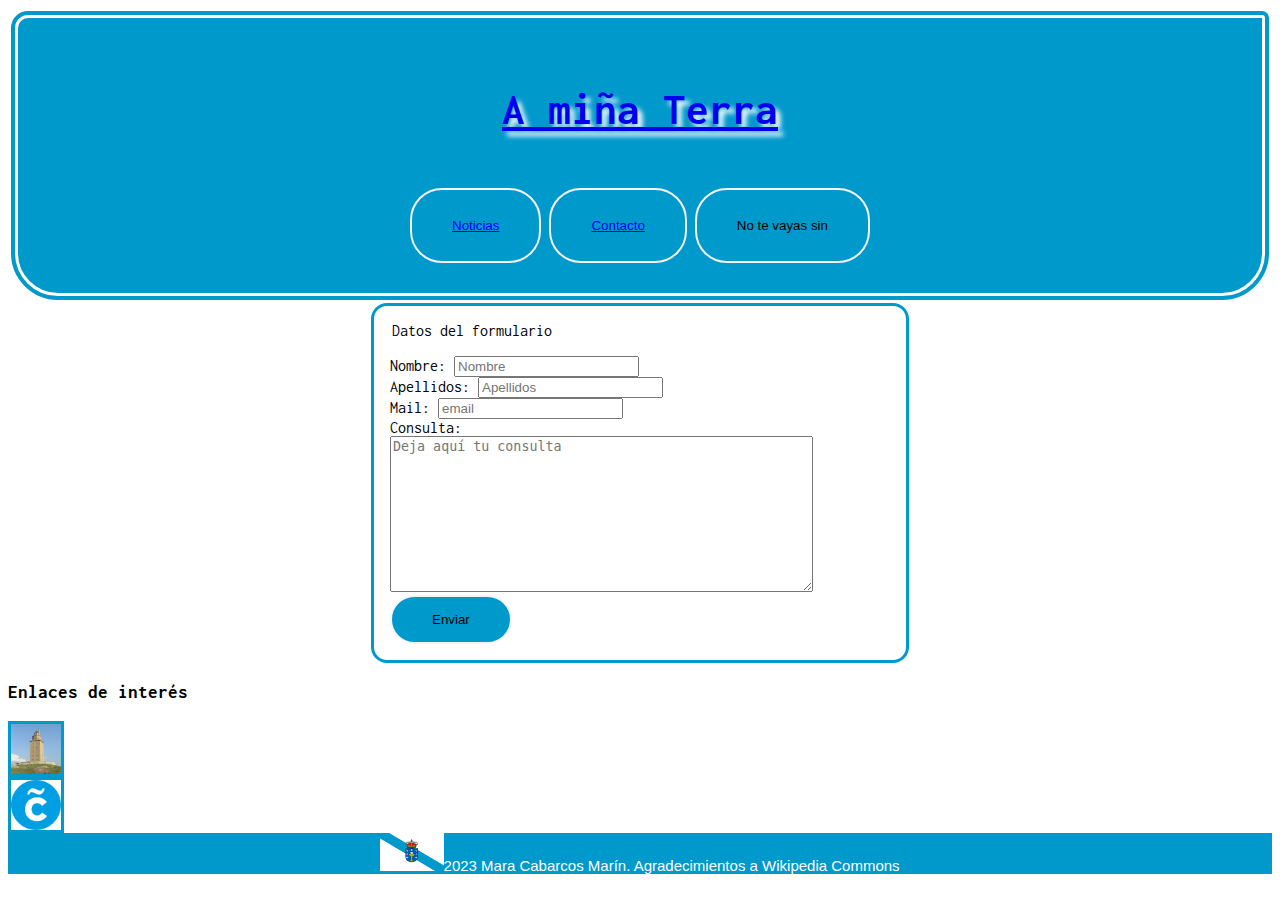
<file: html/formulario.html>
<!--
Autor: Tamara Cabarcos Marin
Asignatura: LMGSI
Unidad: UD2
Tarea: Tarea evaluativa - Sitio web
Fecha Noviembre 2023
-->
<!DOCTYPE html>
<html lang="es">

<head>
    <meta charset="utf-8">
    <title>Formulario</title>
    <link rel="stylesheet" href="../styles/estilo.css">
    <!--Letras de google-->
    <link rel="preconnect" href="https://fonts.googleapis.com">
	<link rel="preconnect" href="https://fonts.gstatic.com" crossorigin>
	<link href="https://fonts.googleapis.com/css2?family=Inconsolata&display=swap" rel="stylesheet">
</head>
    <!--Cabecera de la página-->
	<header>
		<h2 class="titulo"><a href="../index.html">A miña Terra</a></h2><br>
			<button>
				<p><a href="noticias.html">Noticias</a></p>
			</button>
			<button>
				<p><a href="formulario.html">Contacto</a></p>
			</button>
            <div class="dropdown">
			<button>
				<p>No te vayas sin</p>
			</button>
			<div class="dropdown-content">
			</button>
				<a href="sinver.html">No te vayas sin verlo</a><br>
				<a href="sinprobar.html">No te vayas sin probarlo</a>
			</div>
	</header>
    <body>
<!--Formulario para cumplimentar-->
    <form action="mailto: tcabarcos@birt.eus" method="post">
            <legend>Datos del formulario</legend>
            <br>
            <label for="nombre">Nombre:</label>
            <input type="text" id="nombre" name="nombre" placeholder="Nombre" >
            <br>
            <label for="apellidos">Apellidos:</label>
            <input type="text" id="apellidos" name="apellidos" placeholder="Apellidos" >
            <br>
            <label for="mail">Mail:</label>
            <input type="email" id="mail" placeholder="email" >
            <br>
            <label for="consulta">Consulta:</label>
            <textarea rows="10" cols="50" id="consulta" name="consulta" placeholder="Deja aquí tu consulta"></textarea>
            <br>
            <button type="submit">Enviar</button>
    </form>
    <!--Enlaces de interés metidos en las imagenes-->
    <section class="enlaces">
        <h3>Enlaces de interés</h3>
        <a href="https://www.coruna.gal/web/es?argIdioma=es" target="_blank"><img src="../img/ayto.jpg" alt="ayto"></a>
        <a href="https://www.visitcoruna.com/turismo/es" target="_blank"><img src="../img/logo.png"></a>
    </section>
</main>
    <!--Pie de página-->
    <footer><img class="band" src="../img/fog.png" alt="bandera">2023 Mara Cabarcos Marín. Agradecimientos a Wikipedia Commons</footer>
</body>

</html>
</file>
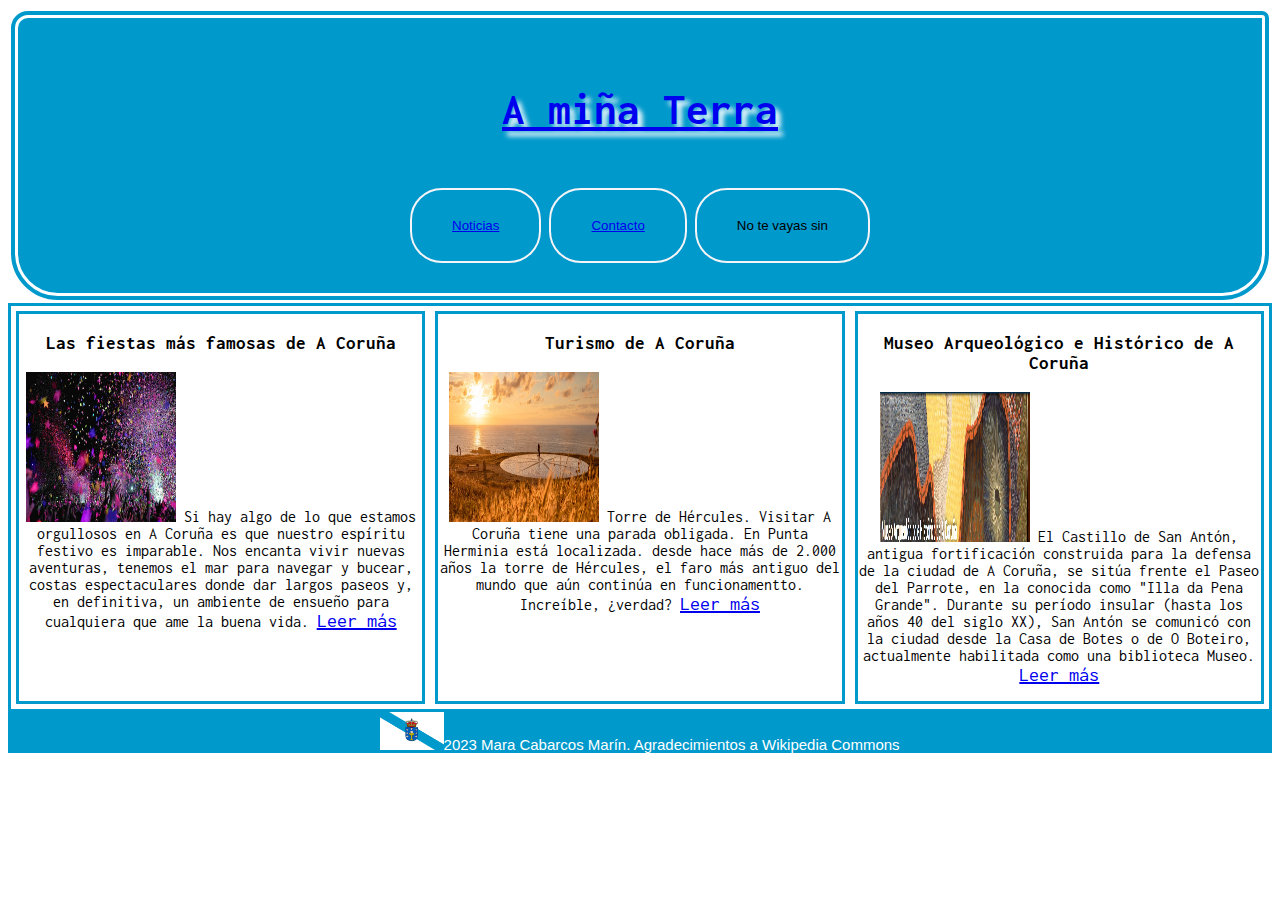
<file: html/noticias.html>
<!--
Autor: Tamara Cabarcos Marin
Asignatura: LMGSI
Unidad: UD2
Tarea: Tarea evaluativa - Sitio web
Fecha Diciembre 2023
-->

<!DOCTYPE html>
<html lang="es">

<head>
    <meta charset="UTF-8">
    <!--Título de la página-->
    <title>Noticias</title>
    <link rel="stylesheet" href="../styles/estilo.css">
    <!--Letras de google-->
    <link rel="preconnect" href="https://fonts.googleapis.com">
	<link rel="preconnect" href="https://fonts.gstatic.com" crossorigin>
	<link href="https://fonts.googleapis.com/css2?family=Inconsolata&display=swap" rel="stylesheet">
</head>

<!--Cabecera de la página-->
<header>
    <h2 class="titulo"><a href="../index.html">A miña Terra</a></h2><br>
    <button>
        <p><a href="noticias.html">Noticias</a></p>
    </button>
    <button>
        <p><a href="formulario.html">Contacto</a></p>
    </button>
    <div class="dropdown">
        <button>
            <p>No te vayas sin</p>
        </button>
        <div class="dropdown-content">
            </button>
            <a href="sinver.html">No te vayas sin verlo</a><br>
            <a href="sinprobar.html">No te vayas sin probarlo</a>
        </div>
</header>

<body>
    <!--diferentes artículos-->
    <section class="contenedor">
        <div class="articulos">
            <h3>Las fiestas más famosas de A Coruña</h3>
            <p><img src="../img/fest.jpg" alt="fiesta"> Si hay algo de lo que estamos orgullosos en A Coruña es que nuestro
                espíritu festivo es imparable. Nos
                encanta vivir nuevas aventuras, tenemos el mar para navegar y bucear, costas espectaculares donde dar
                largos paseos y, en definitiva, un ambiente de ensueño para cualquiera que ame la buena vida.
                <span><a
                        href="https://mundoestrellagalicia.es/las-fiestas-mas-famosas-de-a-coruna/?splash18=6564bcecbe038">Leer
                        más</a></span>
            </p>
        </div>
        <div class="articulos">
            <h3>Turismo de A Coruña</h3>
            <p><img src="../img/turismo.jpg" alt="turismo">
                Torre de Hércules. Visitar A Coruña tiene una parada obligada. En Punta Herminia está localizada. desde
                hace más de 2.000 años la torre de Hércules, el faro más antiguo del mundo que aún continúa en
                funcionamentto. Increíble, ¿verdad?
                <span><a
                        href="https://www.visitcoruna.com/turismo/es/que-hacer-en-a-coruna/lo-imprescindible?argIdioma=es#">Leer
                        más</a></span>
            </p>
        </div>
        <div class="articulos">
            <h3>Museo Arqueológico e Histórico de A Coruña</h3>
            <p><img src="../img/museo.jpg" alt="museo">
                El Castillo de San Antón, antigua fortificación construida para la defensa de la ciudad de A Coruña, se
                sitúa frente el Paseo del Parrote, en la conocida como "Illa da Pena Grande". Durante su período insular
                (hasta
                los años 40 del siglo XX), San Antón se comunicó con la ciudad desde la Casa de Botes o de O Boteiro,
                actualmente
                habilitada como una biblioteca Museo.
                <span><a href="https://museos.xunta.gal/es/arqueoloxico-coruna">Leer más</a></span>
            </p>
        </div>
    </section>
</body>

<!--Pie de página-->
<footer><img class="band" src="../img/fog.png" alt="bandera">2023 Mara Cabarcos Marín. Agradecimientos a Wikipedia Commons</footer>
</body>

</html>
</file>
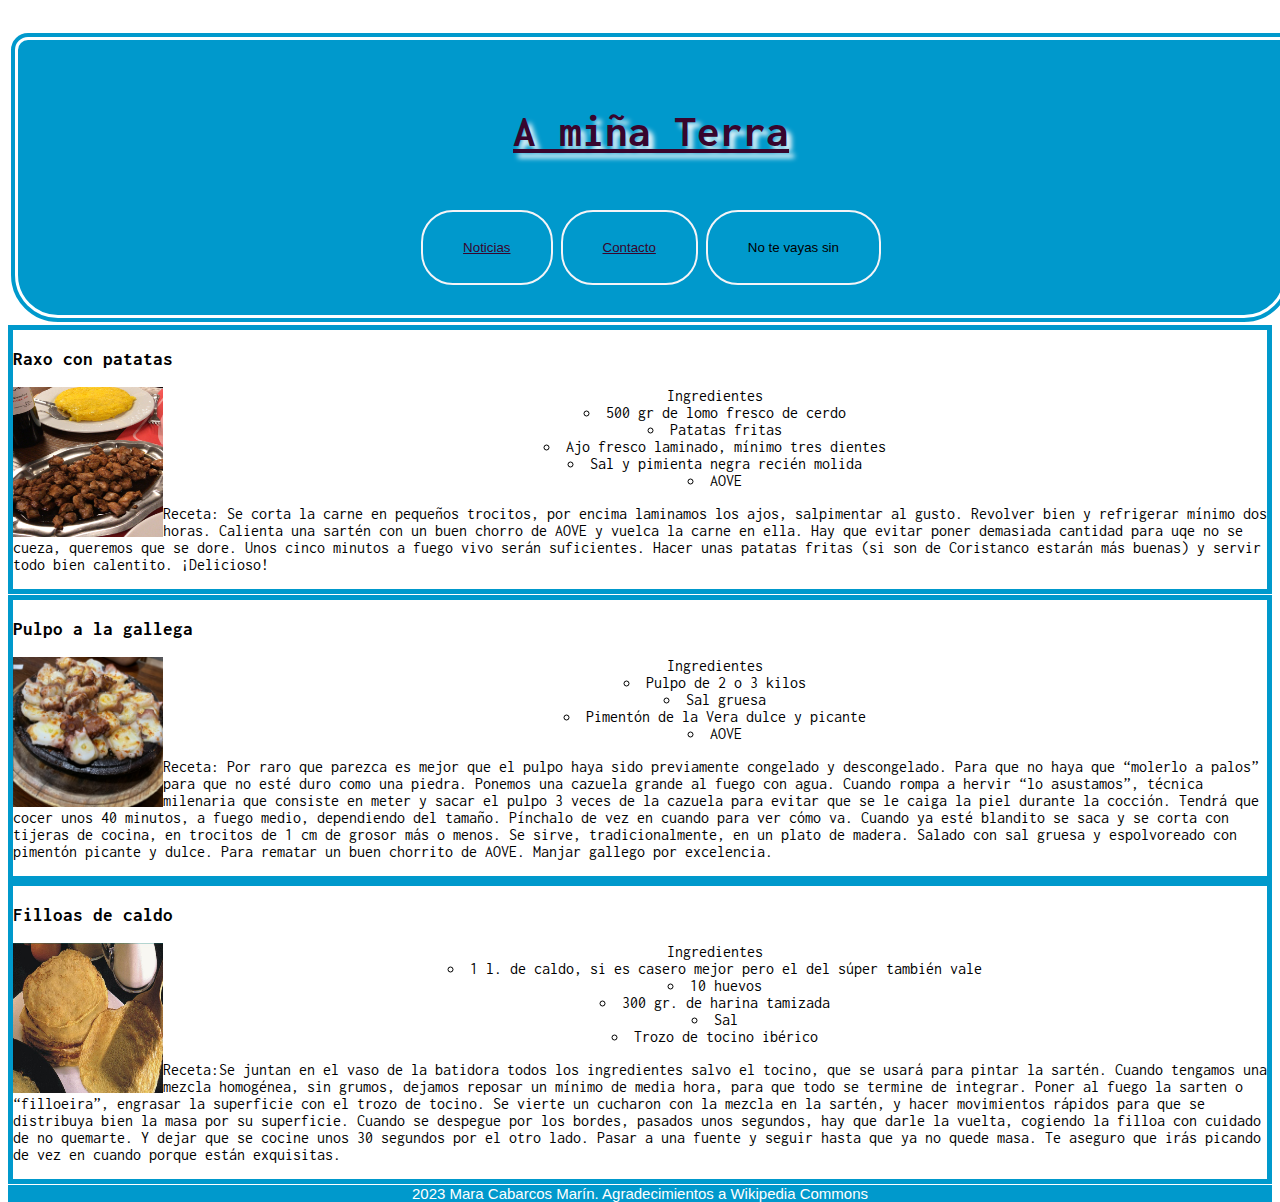
<file: html/sinprobar.html>
<!--
Autor: Tamara Cabarcos Marin
Asignatura: LMGSI
Unidad: UD2
Tarea: Tarea evaluativa - Sitio web
Fecha Diciembre 2023
-->
<!DOCTYPE html>
<html lang="es">

<head>
    <title>No te vayas sin probarlo </title>
    <meta charset="UTF-8">
    <link rel="stylesheet" href="../styles/prusty.css">
        <!--Letras de google-->
    <link rel="preconnect" href="https://fonts.googleapis.com">
	<link rel="preconnect" href="https://fonts.gstatic.com" crossorigin>
	<link href="https://fonts.googleapis.com/css2?family=Inconsolata&display=swap" rel="stylesheet">
</head>
<!--Cabecera de la página-->
<header>
    <h2 class="titulo"><a href="../index.html">A miña Terra</a></h2><br>
    <button>
        <p><a href="noticias.html">Noticias</a></p>
    </button>
    <button>
        <p><a href="formulario.html">Contacto</a></p>
    </button>
    <div class="dropdown">
        <button>
            <p>No te vayas sin</p>
        </button>
        <div class="dropdown-content">
            </button>
            <a href="sinver.html">No te vayas sin verlo</a><br>
            <a href="sinprobar.html">No te vayas sin probarlo</a>
        </div>
</header>

<body>
        <!--Sección de recetas escritas por mí-->
    <section class="contenedor">
        <div class="articulos">
            <h3>Raxo con patatas</h3>
            <img src="../img/raxo.JPG" alt="raxo">

            <ul name="Ingredientes">Ingredientes<br>
                <li>500 gr de lomo fresco de cerdo</li>
                <li>Patatas fritas</li>
                <li>Ajo fresco laminado, mínimo tres dientes</li>
                <li>Sal y pimienta negra recién molida</li>
                <li>AOVE</li>
            </ul>
            <p>Receta: Se corta la carne en pequeños trocitos, por encima laminamos los ajos, salpimentar al gusto.
                Revolver bien y refrigerar mínimo dos horas. Calienta una sartén con un buen chorro de AOVE y vuelca la
                carne en
                ella. Hay que evitar poner demasiada cantidad para uqe no se cueza, queremos que se dore. Unos cinco
                minutos a
                fuego vivo serán suficientes. Hacer unas patatas fritas (si son de Coristanco estarán más buenas) y
                servir todo
                bien calentito. ¡Delicioso!</p>
        </div>

        <div class="articulos">
            <h3>Pulpo a la gallega</h3>
            <img src="../img/pulpo.jpg" alt="filloas">
            <ul name="Ingredientes">Ingredientes<br>
                <li>Pulpo de 2 o 3 kilos</li>
                <li>Sal gruesa</li>
                <li>Pimentón de la Vera dulce y picante</li>
                <li>AOVE</li>
            </ul>

            <p>Receta: Por raro que parezca es mejor que el pulpo haya sido previamente congelado y descongelado. Para
                que
                no haya
                que “molerlo a palos” para que no esté duro como una piedra.
                Ponemos una cazuela grande al fuego con agua. Cuando rompa a hervir “lo asustamos”, técnica milenaria
                que
                consiste en meter y sacar el pulpo 3 veces de la cazuela para evitar que se le caiga la piel durante la
                cocción.
                Tendrá que cocer unos 40 minutos, a fuego medio, dependiendo del tamaño. Pínchalo de vez en cuando para
                ver cómo
                va.
                Cuando ya esté blandito se saca y se corta con tijeras de cocina, en trocitos de 1 cm de grosor más o
                menos. Se
                sirve, tradicionalmente, en un plato de madera. Salado con sal gruesa y espolvoreado con pimentón
                picante y
                dulce. Para rematar un buen chorrito de AOVE.
                Manjar gallego por excelencia.
            </p>
        </div>
        <div class="articulos">
            <h3>Filloas de caldo</h3>
            <img src="../img/Filloas.jpg" alt="filloas">
            <ul name="Ingredientes">Ingredientes<br>
                <li>1 l. de caldo, si es casero mejor pero el del súper también vale</li>
                <li>10 huevos</li>
                <li>300 gr. de harina tamizada</li>
                <li>Sal</li>
                <li>Trozo de tocino ibérico</li>
            </ul>

            <p>Receta:Se juntan en el vaso de la batidora todos los ingredientes salvo el tocino, que se usará para
                pintar
                la sartén.
                Cuando tengamos una mezcla homogénea, sin grumos, dejamos reposar un mínimo de media hora, para que todo
                se
                termine de integrar.
                Poner al fuego la sarten o “filloeira”, engrasar la superficie con el trozo de tocino.
                Se vierte un cucharon con la mezcla en la sartén, y hacer movimientos rápidos para que se distribuya
                bien la
                masa por su superficie.
                Cuando se despegue por los bordes, pasados unos segundos, hay que darle la vuelta, cogiendo la filloa
                con
                cuidado de no quemarte. Y dejar que se cocine unos 30 segundos por el otro lado.
                Pasar a una fuente y seguir hasta que ya no quede masa. Te aseguro que irás picando de vez en cuando
                porque
                están exquisitas.
            </p>
        </div>
            <!--Pie de página-->
        <footer>2023 Mara Cabarcos Marín. Agradecimientos a Wikipedia Commons</footer>
    </body>
</html>
</file>
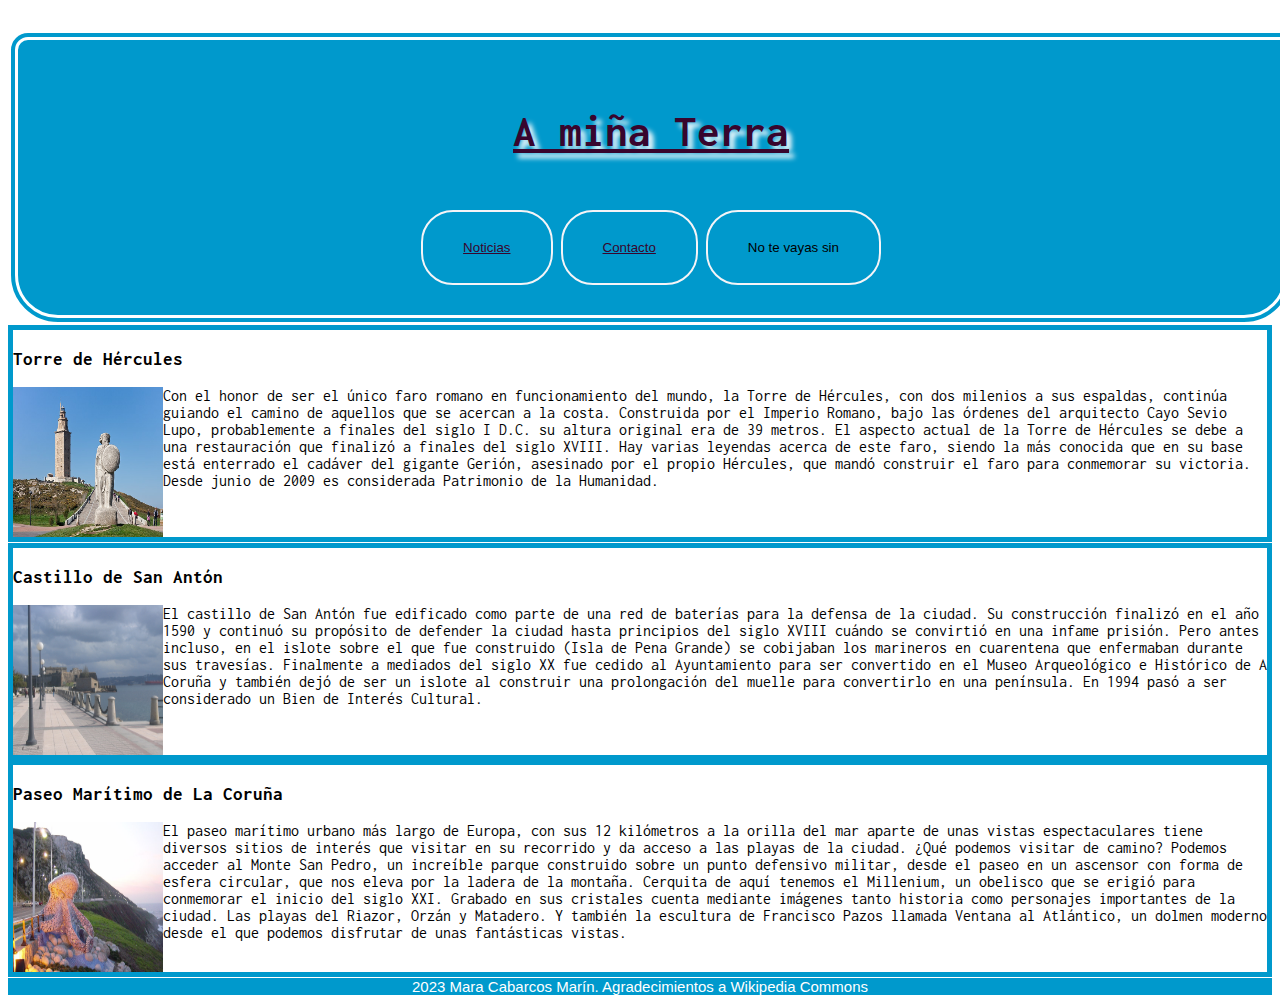
<file: html/sinver.html>
<!--
Autor: Tamara Cabarcos Marin
Asignatura: LMGSI
Unidad: UD2
Tarea: Tarea evaluativa - Sitio web
Fecha Diciembre 2023
--><!DOCTYPE html>
<html lang="es">

<head>
    <title>No te vayas sin verlo </title>
    <meta charset="UTF-8">
    <link rel="stylesheet" href="../styles/prusty.css">
            <!--Letras de google-->
    <link rel="preconnect" href="https://fonts.googleapis.com">
	<link rel="preconnect" href="https://fonts.gstatic.com" crossorigin>
	<link href="https://fonts.googleapis.com/css2?family=Inconsolata&display=swap" rel="stylesheet">
</head>
    <!--Cabecera de la página-->
	<header>
		<h2 class="titulo"><a href="../index.html">A miña Terra</a></h2><br>
			<button>
				<p><a href="noticias.html">Noticias</a></p>
			</button>
			<button>
				<p><a href="formulario.html">Contacto</a></p>
			</button>
            <div class="dropdown">
			<button>
				<p>No te vayas sin</p>
			</button>
			<div class="dropdown-content">
			</button>
				<a href="sinver.html">No te vayas sin verlo</a><br>
				<a href="sinprobar.html">No te vayas sin probarlo</a>
			</div>
	</header>
    <body>
        <!--Sección de lugares de interés-->
        <section class="contenedor">
            <div class="articulos">
        <h3>Torre de Hércules</h3>
        <img src="../img/tor.jpg" alt="torre">
        <p> Con el honor de ser el único faro romano en funcionamiento del mundo, la Torre de Hércules, con dos
            milenios a sus espaldas, continúa guiando
            el camino de aquellos que se acercan a la costa. Construida por el Imperio Romano, bajo las órdenes del
            arquitecto Cayo Sevio Lupo,
            probablemente a finales del siglo I D.C. su altura original era de 39 metros.
            El aspecto actual de la Torre de Hércules se debe a una restauración
            que finalizó a finales del siglo XVIII. Hay varias leyendas acerca de este faro, siendo la más conocida
            que en su base está enterrado el cadáver
            del gigante Gerión, asesinado por el propio Hércules, que mandó construir el faro para conmemorar su
            victoria. Desde junio de 2009 es considerada Patrimonio de la Humanidad.
        </p>
    </div>
    <div class="articulos">
        <h3>Castillo de San Antón</h3>
        <img src="../img/cas.jpg" alt="castillo">
        <p>El castillo de San Antón fue edificado como parte de una red de baterías para la defensa de la ciudad.
            Su construcción finalizó en el año 1590 y continuó su propósito de defender la ciudad hasta principios
            del siglo XVIII
            cuándo se convirtió en una infame prisión. Pero antes incluso, en el islote sobre el que fue construido
            (Isla de Pena Grande) se cobijaban los marineros en cuarentena que enfermaban durante sus travesías.
            Finalmente a mediados del siglo XX fue cedido al Ayuntamiento para ser convertido en el Museo
            Arqueológico e Histórico de A Coruña
            y también dejó de ser un islote al construir una prolongación del muelle para convertirlo en una
            península. En 1994 pasó a ser considerado un Bien de Interés Cultural.
        </p>
    </div>
    <div class="articulos">
        <h3>Paseo Marítimo de La Coruña</h3>
        <img src="../img/paseo.jpg" alt="paseo">
        <p>El paseo marítimo urbano más largo de Europa, con sus 12 kilómetros a la orilla del mar aparte de
            unas vistas espectaculares tiene diversos sitios de interés que visitar en su recorrido y da acceso a las
            playas
            de la ciudad. ¿Qué podemos visitar de camino? Podemos acceder al Monte San Pedro, un increíble parque
            construido
            sobre un punto defensivo militar, desde el paseo en un ascensor con forma de esfera circular, que nos eleva
            por la
            ladera de la montaña. Cerquita de aquí tenemos el Millenium, un obelisco que se erigió para conmemorar el inicio del siglo
            XXI. Grabado en sus
            cristales cuenta mediante imágenes tanto historia como personajes importantes de la ciudad.
            Las playas del Riazor, Orzán y Matadero. Y también la escultura de Francisco Pazos llamada Ventana
            al Atlántico, un dolmen
            moderno desde el que podemos disfrutar de unas fantásticas vistas.
        </p>
    </div>
            <!--pie de página-->
    <footer>2023 Mara Cabarcos Marín. Agradecimientos a Wikipedia Commons</footer>
</body>


</html>
</file>
<file: styles/estilo.css>
html {
    font-family: 'Inconsolata', monospace;
}
/**Cabecera, con los colores de Galicia.**/
header {
    background-color: rgb(0, 153, 204);
    color: white;
    margin: 0;
    padding: 10px;
    border-radius: 20px 10px 50px 50px;
    -webkit-border-radius: 20px 10px 50px 50px;
    -moz-border-radius: 20px 10px 50px 50px;
    border: 10px double;
    text-align: center;
    position: sticky;
    top: 0;
    left: 0;
    width: 97;
    height: 20%;
    display: block;
    justify-content: space-around;
    transition: 0.7s;
    padding: 30px 20px;
    z-index: 10;
}

.titulo {
    font-size: 45px;
    text-align: center;
    text-shadow: 5px 5px 5px white;
    color: white;
}
.contenedor {
    display: flex;
    flex-direction: row;
    border: 3px solid  rgb(0, 153, 204);
    flex-grow: 1;
    clear:both;
}

.articulos {
    border: 3px solid  rgb(0, 153, 204);
    text-align: center;
    margin:5px;
    flex-grow: 1;
    width: 15%;

}

.articulos img {
    width: 150px;
    height: 150px
}

.enlaces img{
    width: 50px;
    height: 50px;
    display:flex;
    justify-content: space-around;
    border: 3px solid  rgb(0, 153, 204);

}
/**Para el pie de página**/
footer {
    float: inline-end;
    background-color: rgb(0, 153, 204);
    font-size: 15px;
    text-align: center;
    color: white;
    width: 100%;
    height: 5%;
    font-family: 'Lucida Sans', 'Lucida Sans Regular', 'Lucida Grande', 'Lucida Sans Unicode', Geneva, Verdana, sans-serif;
}

.band {
    width: 5%;
    height: 5%;
}

span {
    font-size: 20px;
}
/**Diseño para que el titulo tenga sombra**/
.titulo {
    font-size: 45px;
    text-align: center;
    text-shadow: 5px 5px 5px white;
    color: white;
}
/**viceo con imágenes en bucle de la ciudad**/
video {
    width: 500px;
    height: 500px;
    float: left;

}
/**Formas para los botones, con cambios de color y demás**/
button {
    border: 2px solid rgb(245, 244, 247);
    background-color: transparent;
    padding: 18px 36px;
    display: inline-block;
    cursor: pointer;
    padding-top: 15px;
    padding-bottom: 15px;
    padding-left: 40px;
    padding-right: 40px;
    border-radius: 2rem;

}
/**Colores según estados**/
button:visited {
    color: rgb(31, 3, 3);
    background-color: white;
}

button:hover {
    color: rgb(95, 0, 204);
    background-color: rgb(119, 192, 240);

}

button:active {
    color: rgb(85, 3, 67);
    background-color: rgb(13, 26, 201);
}
/**Display para que se den otras opciones dentro de la principal**/
.dropdown {
    display: inline-block;
    position: relative;
}

.dropdown-content {
    display: none;
    position: absolute;
    width: 100%;
    overflow: auto;

}

.dropdown:hover .dropdown-content {
    display: inline;

}

.dropdown-content a {
    display: block;
}
/**Dejando bonito el formulario**/
form {
    margin: 0 auto;
    width: 500px;
    padding: 1em;
    border: 3px solid  rgb(0, 153, 204); 
    border-radius: 1em;
}
form button {
    background-color: rgb(0, 153, 204);
}
</file>
<file: styles/prusty.css>
html {
    font-family: 'Inconsolata', monospace;
}

/**Cabecera, con los colores de Galicia.**/
header {
    background-color: rgb(0, 153, 204);
    color: white;
    margin: 0;
    padding: 10px;
    border-radius: 20px 10px 50px 50px;
    -webkit-border-radius: 20px 10px 50px 50px;
    -moz-border-radius: 20px 10px 50px 50px;
    border: 10px double;
    text-align: center;
    position: sticky;
    top: 0;
    left: 0;
    width: 97%;
    height: 20%;
    display: block;
    justify-content: space-around;
    transition: 0.7s;
    padding: 30px 20px;
    z-index: 10;
}

body {
    position: static;
    margin-top: 30px;

}
/**Para el pie de página**/
footer {
    float: inline-end;
    background-color: rgb(0, 153, 204);
    font-size: 15px;
    text-align: center;
    color: white;
    width: 100%;
    height: 5%;
    font-family: 'Lucida Sans', 'Lucida Sans Regular', 'Lucida Grande', 'Lucida Sans Unicode', Geneva, Verdana, sans-serif;
}

.band {
    width: 5%;
    height: 5%;
}
.titulo {
    font-size: 45px;
    text-align: center;
    text-shadow: 5px 5px 5px white;
    color: white;
}
/**Formas para los botones, con cambios de color y demás**/
button {
    border: 2px solid rgb(245, 244, 247);
    background-color: transparent;
    padding: 18px 36px;
    display: inline-block;
    cursor: pointer;
    padding-top: 15px;
    padding-bottom: 15px;
    padding-left: 40px;
    padding-right: 40px;
    border-radius: 2rem;

}
/**Como quedarán los botones en diferentes estados**/
button:visited {
    color: rgb(31, 3, 3);
    background-color: white;
}

button:hover {
    color: rgb(95, 0, 204);
    background-color: rgb(119, 192, 240);

}

button:active {
    color: rgb(85, 3, 67);
    background-color: rgb(13, 26, 201);
}
/**Display para que se den otras opciones dentro de la principal**/
.dropdown {
    display: inline-block;
    position: relative;
}

.dropdown-content {
    display: none;
    position: absolute;
    width: 100%;
    overflow: auto;
}

.dropdown:hover .dropdown-content {
    display: inline;
}

.dropdown-content a {
    display: block;
}
/**Colores para los distintos estados**/
a:link {
    color: rgb(56, 5, 45);
}

a:visited {
    color: rgb(31, 3, 3);
}

a:hover {
    color: rgb(95, 0, 204);

}

a:active {
    color: rgb(85, 3, 67)
}
/**Como quedan las listas**/
ul {
    text-align: center;

}

ul li {
    list-style-type: circle;
    list-style-position: inside;
    text-align: center;

}

.articulos {
    border: 5px rgb(0, 153, 204) solid;
    contain: content;
}

.contenedor img {
    box-sizing: content-box;
    width: 150px;
    height: 150px;
    float: left;
}

article p {
    float: right;
}
/**Ampliar un poco el span para que se vea mejor**/
span {
    font-size: 20px;
}
</file>
